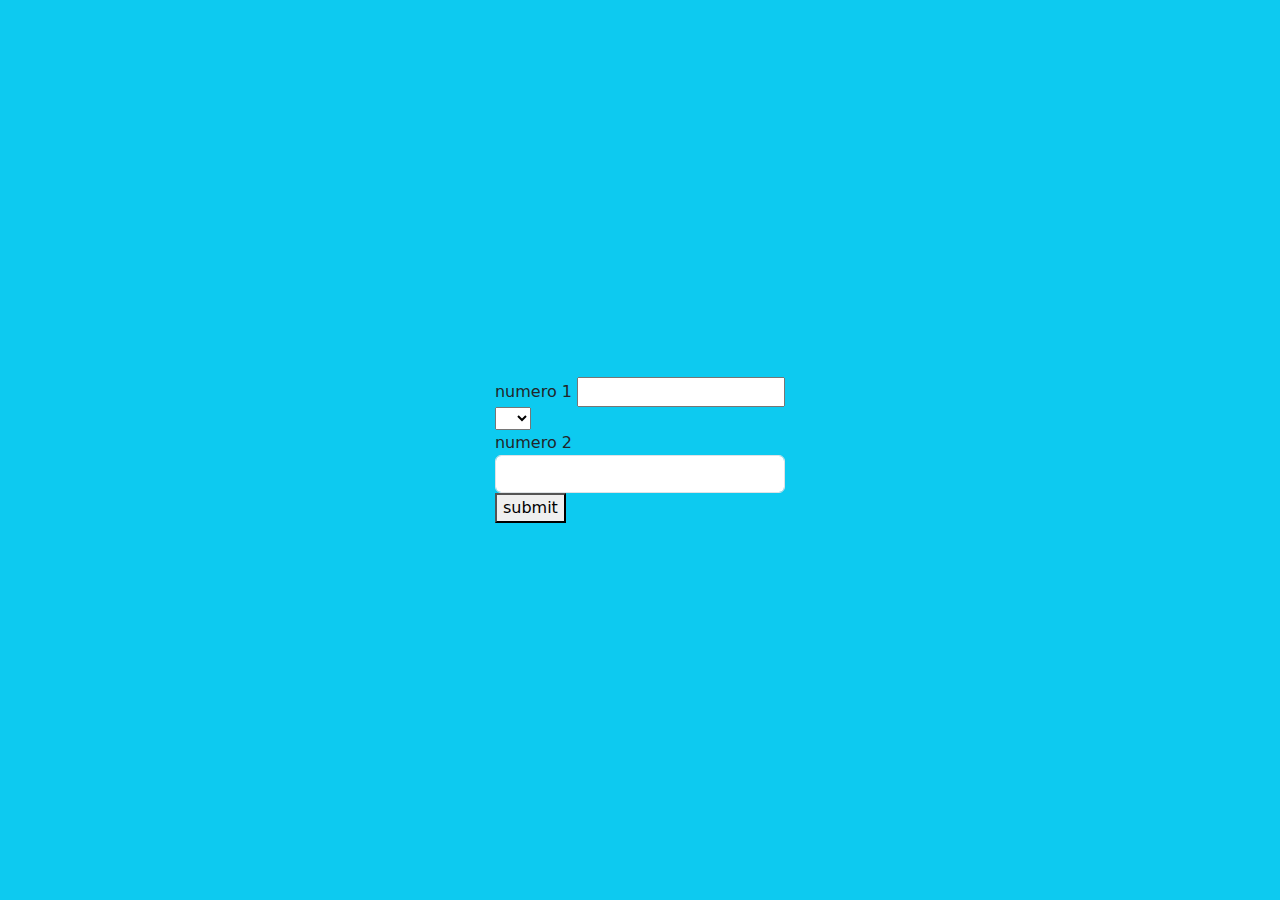
<file: Aula 2/index.html>
<!DOCTYPE html>
<html lang="en">
<head>
    <meta charset="UTF-8">
    <meta name="viewport" content="width=device-width, initial-scale=1.0">
    <title>aula 2</title>

    <link href="https://cdn.jsdelivr.net/npm/bootstrap@5.3.3/dist/css/bootstrap.min.css" rel="stylesheet" integrity="sha384-QWTKZyjpPEjISv5WaRU9OFeRpok6YctnYmDr5pNlyT2bRjXh0JMhjY6hW+ALEwIH" crossorigin="anonymous">
</head>
<body class="bg-info d-flex justify-content-center align-items-center vh-100 ">
    <form action="resultado.php" method="post">
        
        <div>
            <label for="">numero 1</label>
            <input type="number" name="n1">
        </div>
        <div>
            <select name="operacao">
                <option value="">  </option>
                <option value="adicao"> + </option>
                <option value="subtracao"> - </option>
                <option value="multiplicacao"> * </option>
                <option value="divicao"> / </option>
            </select>
        </div>
        <div>
            <label for="">numero 2</label>
            <input type="number" name="n2" class="form-control">
        </div>
        <button>submit</button>

    </form>
</body>
</html>
</file>
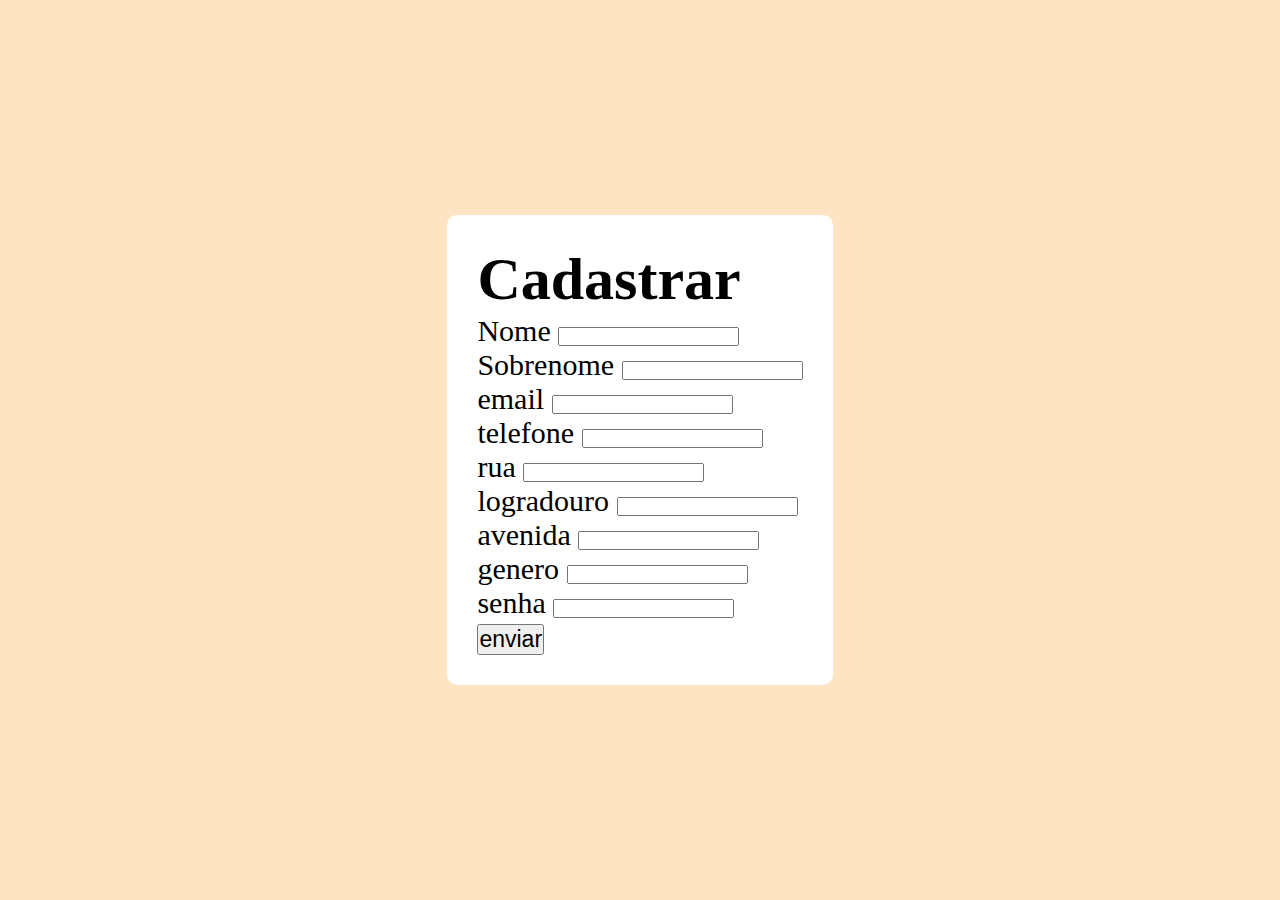
<file: aula 4/index.html>
<!DOCTYPE html>
<html lang="en">
<head>
    <meta charset="UTF-8">
    <meta name="viewport" content="width=device-width, initial-scale=1.0">
    <link rel="stylesheet" href="style.css">
    <title>aula 4</title>
</head>
<body>
    <form action="verificar.php">
    
        <div>
            <h1>
                    Cadastrar
            </h1>
        </div>
        <div>
            <div class="sobrenome-nome">
                <label for="">Nome</label>
                <input type= "text" name="nome">
            </div>
            <div>
                <label for="">Sobrenome</label>
                <input type= "text" name="sobrenome">
            </div>
        </div>
        <div>
            <div class="email-telefone">
                <label for="">email</label>
                <input type= "text" name="email">
            </div>
            <div>
                <label for="">telefone</label>
                <input type= "number" name="telefone">
            </div>
        </div>

        <div>
            <div class="rua">
                <label for="">rua</label>
                <input type= "text" name="rua">
            </div>
                <div class="logradouro">
                <label for="">logradouro</label>
                <input type= "text" name="logradouro">
            </div>
            </div>
                <div class="avenida">
                <label for="">avenida</label>
                <input type= "text" name="avenida">
            </div>
        </div>

        <div>
            <div class="genero-senha">
                <label for="">genero</label>
                <input type= "text" name="genero">
            </div>
            <div>
                <label for="">senha</label>
                <input type= "number" name="senha">
            </div>
        </div>

        <div>
            <button type="submit">
                enviar
            </button>
        </div>
    </form>
</body>
</html>
</file>
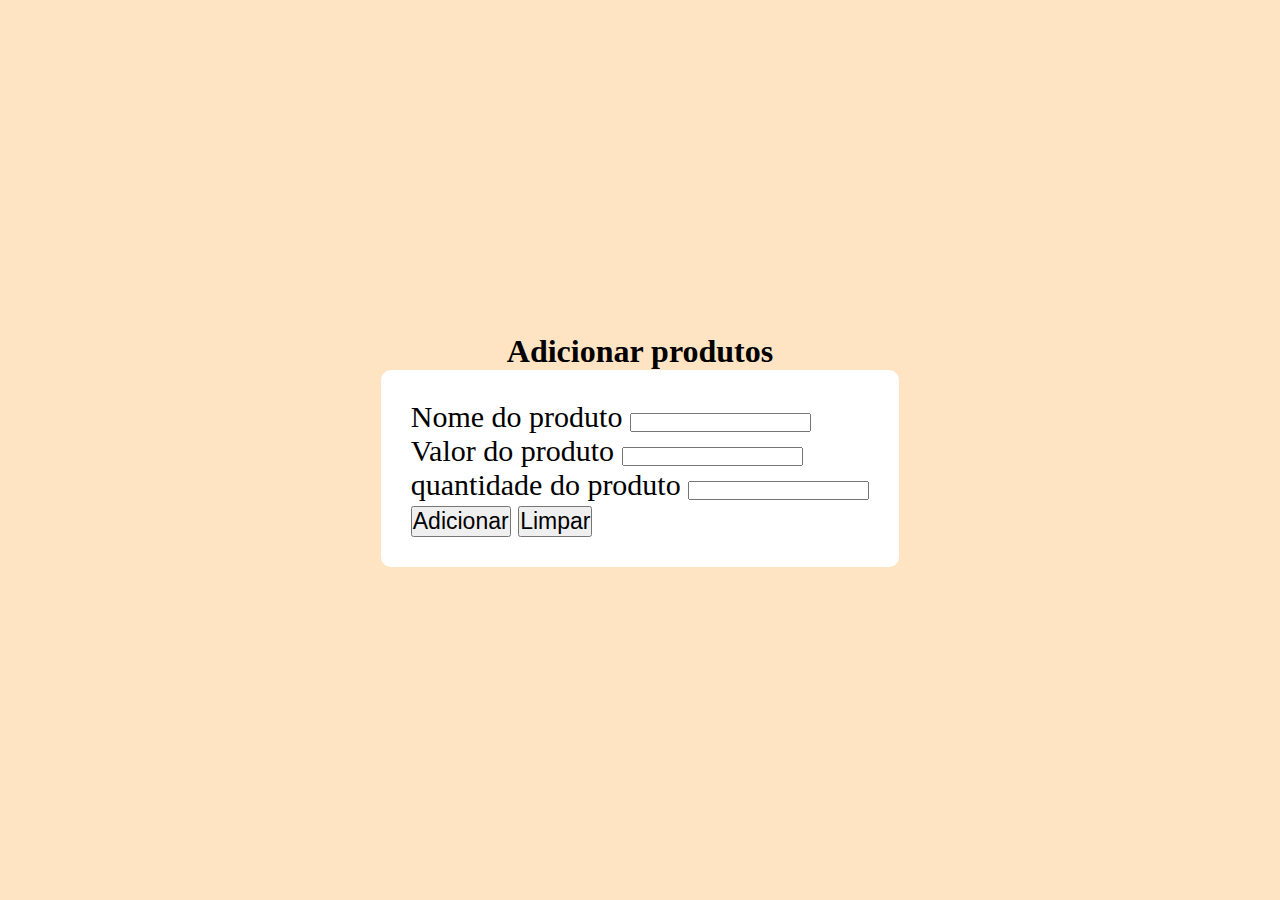
<file: aula 6/index.html>
<!DOCTYPE html>
<html lang="en">
<head>
    <meta charset="UTF-8">
    <meta name="viewport" content="width=device-width, initial-scale=1.0">
    <link rel="stylesheet" href="style.css">
    <title>aula 6</title>
</head>
<body>
    <div>
        <h1>Adicionar produtos</h1>
        <form action="adicionar_produto.php" method="post">
        <div>
            <div>
                <label for="nome">Nome do produto</label>
                <input type="text" name="nome" id="nome">
            </div>
            <div>
                <label for="valor">Valor do produto</label>
                <input type="text" name="valor" id="valor">
            </div>
            <div>
                <label for="quantidade">quantidade do produto</label>
                <input type="number" name="quantidade" id="quantidade">
            </div>
            <div>
                <button type="submit">Adicionar</button>
                <button type="reset">Limpar</button>
            </div>
        </div>
        </form>
    </div>
</body>
</html>
</file>
<file: aula 4/style.css>
*{
    padding: 0;
    margin: 0;
    box-sizing: border-box;

}

body{
    width: 100vw;
    height: 100vh;
    background-color: bisque;
    display: flex;
    justify-content: center;
    align-items: center;
}
form{
    background-color: white;
    border-radius: 10px;
    padding: 30px;
    font-size: 30px;

}
button{
    font-size: 23px;
}
</file>
<file: aula 6/style.css>
*{
    padding: 0;
    margin: 0;
    box-sizing: border-box;

}

body{
    width: 100vw;
    height: 100vh;
    background-color: bisque;
    display: flex;
    justify-content: center;
    align-items: center;
}
form{
    background-color: white;
    border-radius: 10px;
    padding: 30px;
    font-size: 30px;

}
button{
    font-size: 23px;
}
h1{
    display: flex;
    justify-content: center;
}
#roberto{
    background-color: white;
    border-radius: 30px;
    display: flex;
    align-items: center;
    justify-content: center;
    flex-direction: column;
    padding: 10px;
}
</file>
